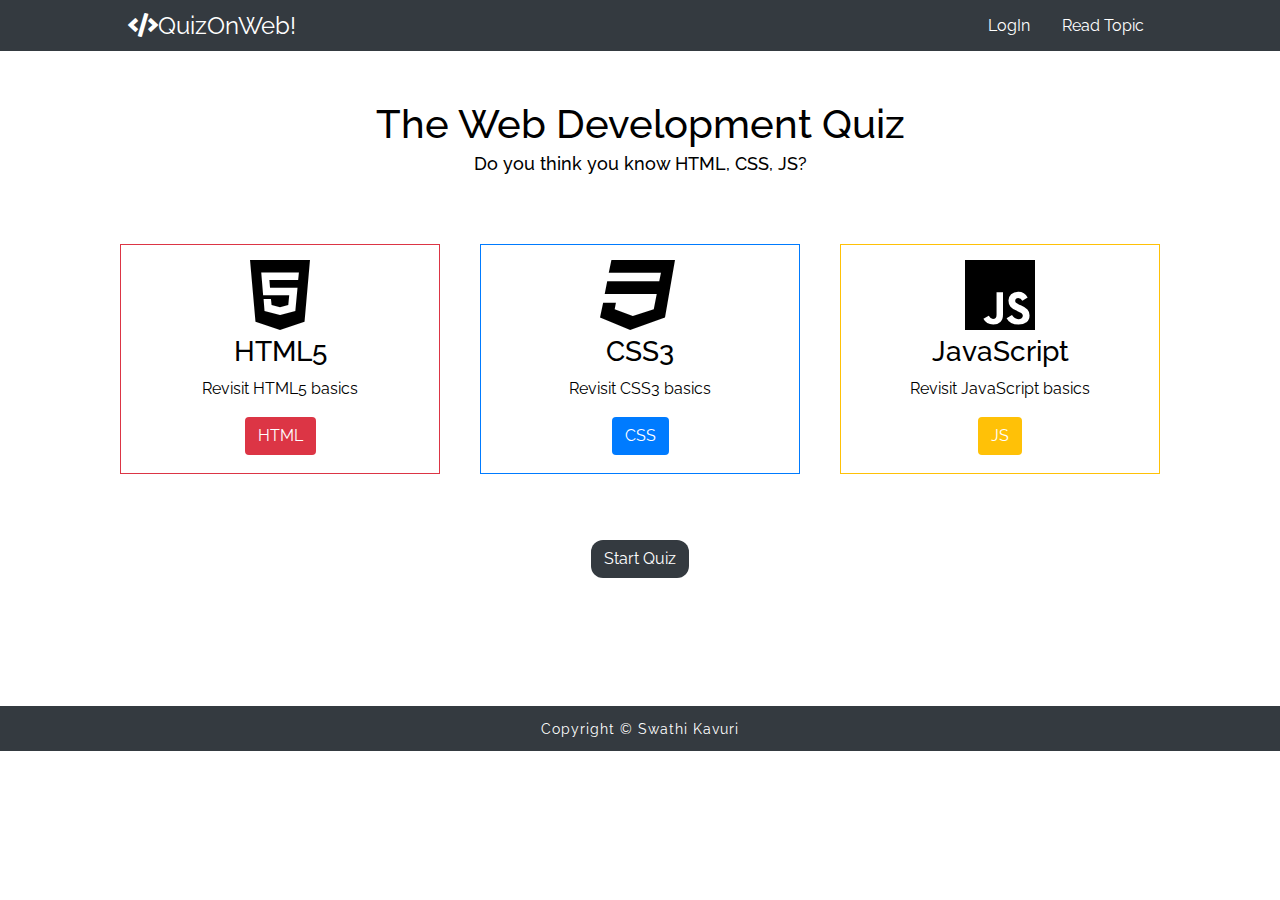
<file: index.html>
<!DOCTYPE html>
<html>
<head>
	<title>index page</title>
	<meta name="viewport" content="width=device-width, initial-scale=1.0">
	<link rel="stylesheet" type="text/css" href="styles/style.css">
	<link rel="stylesheet" href="https://use.fontawesome.com/releases/v5.7.2/css/all.css">
	<link href="https://fonts.googleapis.com/css?family=Raleway" rel="stylesheet">
</head>
<body>
	<header>
		<nav class="navbar">
			<div class="logo"><a href= "index.html"><i class="fas fa-code"></i>QuizOnWeb!</a></div>
			<div class="toggle-button">
				<i class="fas fa-bars" area-hidden ="true"></i>
			</div>
				<div class="navbar-links">
					<ul>
						<li><a href="login.html">LogIn</a></li>
						<li><a href="topic.html">Read Topic</a></li>
					</ul>
				</div>
		</nav>
	</header>
	
	<div class="h1-heading">
  		<h1>The Web Development Quiz</h1>
  		<p>Do you think you know HTML, CSS, JS?</p>
	</div>
	
		<div class="container">
			<div class="box-1">
				<i class="fab fa-html5 fa-5x"></i>
				<div class="caption">
        			<h3>HTML5</h3>
        			<p>Revisit HTML5 basics</p>
        			<a href="topic.html#intro-html" class="htmlbutton">HTML</a>
      			</div>
			</div>
  			<div class="box-2">
  				 <i class="fab fa-css3 fa-5x"></i>
  				 <div class="caption">
        			<h3>CSS3</h3>
        			<p>Revisit CSS3 basics</p>
        			<a href="topic.html#intro-css" class="cssbutton">CSS</a>
      			</div> 
  			</div>
  			<div class="box-3">
  				<i class="fab fa-js fa-5x"></i>
  				<div class="caption">
        			<h3>JavaScript</h3>
        			<p>Revisit JavaScript basics</p>
        			<a href="topic.html#intro-js" class="jsbutton">JS</a>
      			</div>
  			</div>
  		</div>
<div class="btn">
	<p><a href="quiz.html" class="startbutton">Start Quiz</a></p>
</div>

<script>
    const toggleButton = document.getElementsByClassName('toggle-button')[0]
    const navbarlinks = document.getElementsByClassName('navbar-links')[0]

    toggleButton.addEventListener('click', () => {
    navbarlinks.classList.toggle('active')
    })

</script>

<div class="footer">
    <p>Copyright &#169; Swathi Kavuri</p>
</div>
 

</body>
</html>
</file>
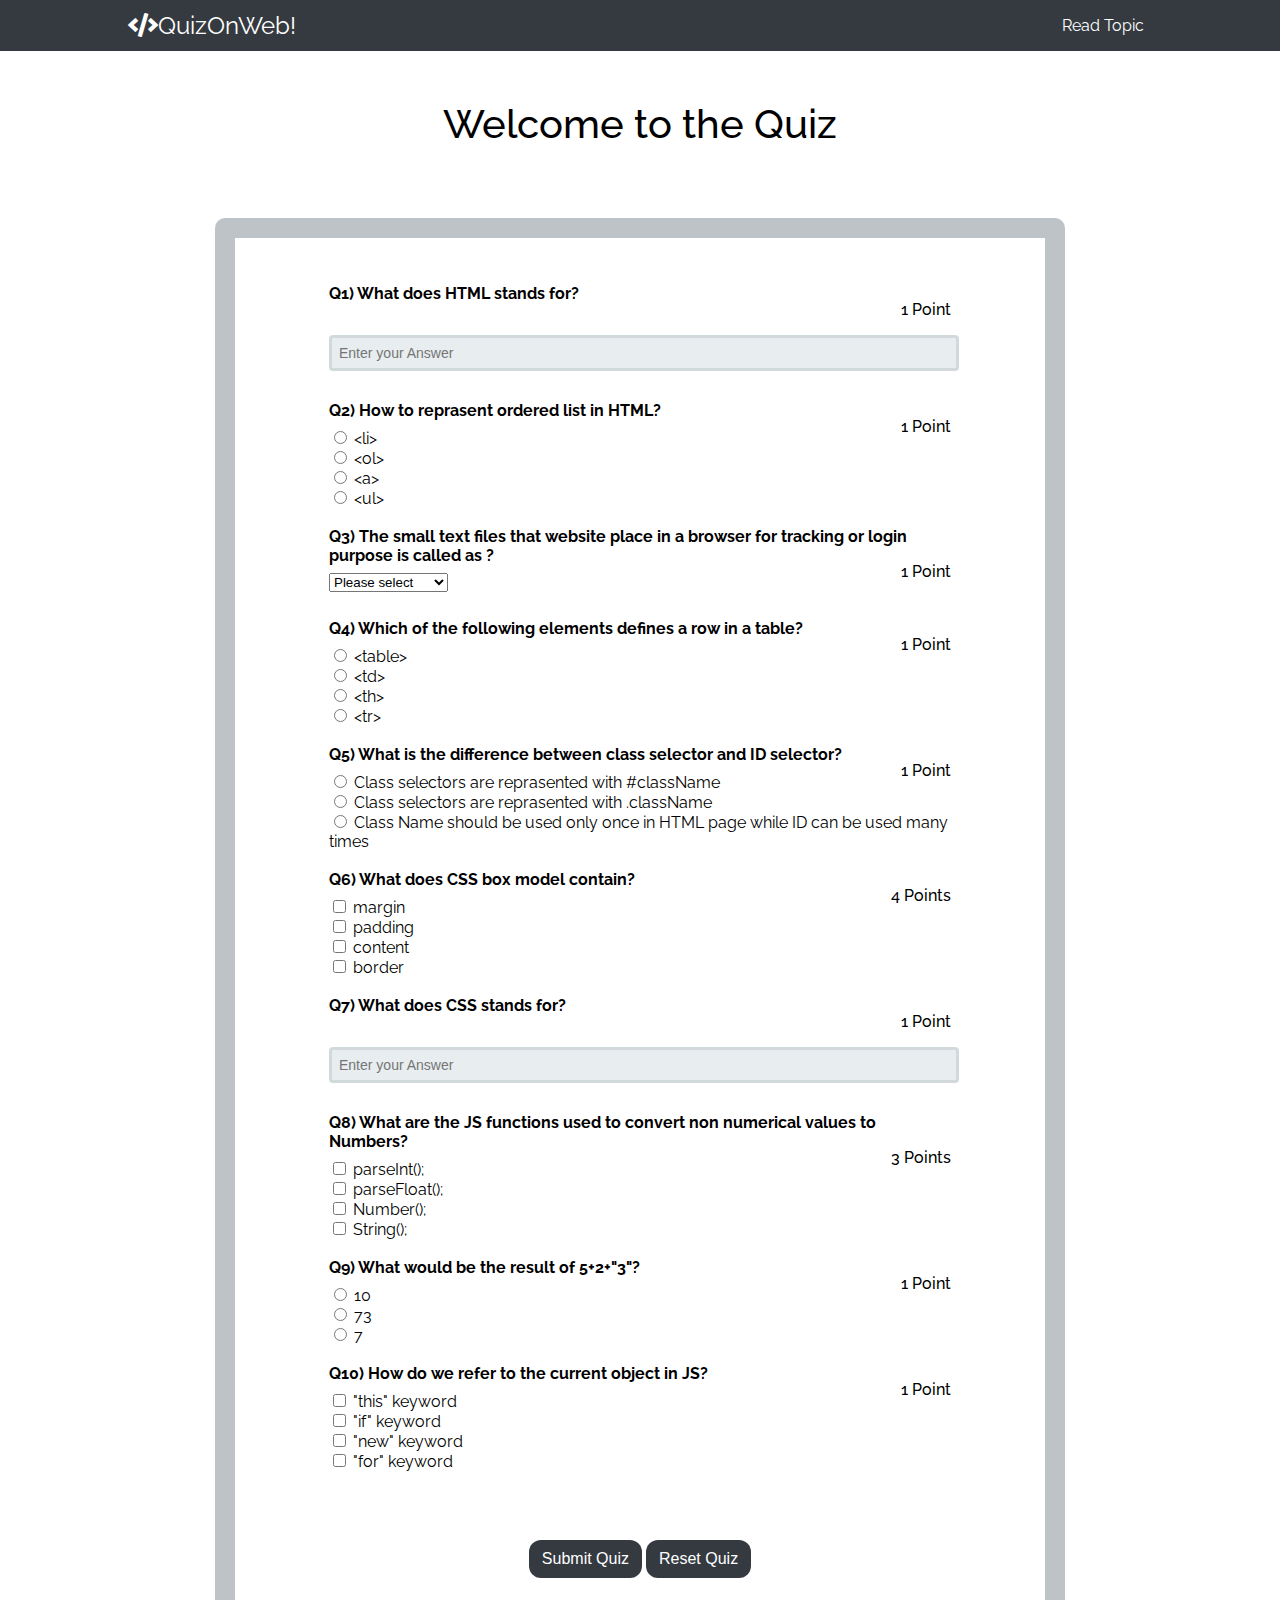
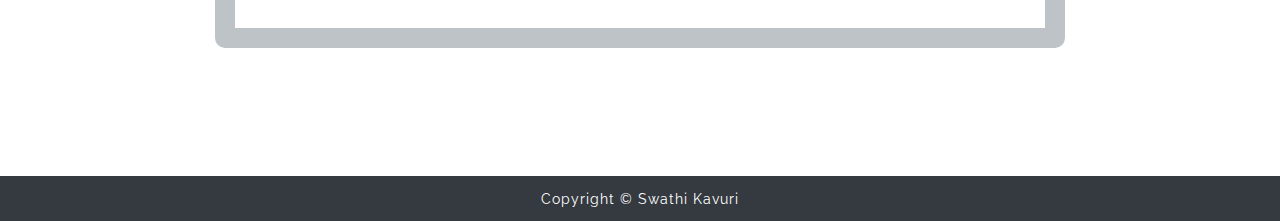
<file: quiz.html>
<!DOCTYPE html>
<html>
<head>
  <title>Quiz page</title>
  <meta name="viewport" content="width=device-width, initial-scale=1.0">
  <link rel="stylesheet" type="text/css" href="styles/style.css">
  <link rel="stylesheet" href="https://use.fontawesome.com/releases/v5.7.1/css/all.css">
  <link href="https://fonts.googleapis.com/css?family=Raleway" rel="stylesheet">
</head>
<body>
  <header>
    <nav class="navbar">
      <div class="logo"><a href= "index.html"><i class="fas fa-code"></i>QuizOnWeb!</a></div>
      <div class="toggle-button">
        <i class="fas fa-bars" area-hidden ="true"></i>
      </div>
        <div class="navbar-links">
          <ul>
            <li><a href="topic.html">Read Topic</a></li>
          </ul>
        </div>
    </nav>
  </header>
<h1 class="h1-heading"> Welcome to the Quiz</h1>

<div id="question-container"> 
  <div class="form-style">
      <form method="post" action="result.html" onsubmit="return "validateQuestions();" id="quizform">
        <fieldset> 
          <!--QUESTION ONE !-->
          <label for="q1" class= "text-label"><strong>Q1) What does HTML stands for?</strong><p class="quespan">1 Point</p><span id="typedAns"></span></label> 

            <input type="text" name = "que1" id="q1" placeholder="Enter your Answer" required pattern="[A-Za-z\s]*"><br> 


            <!--QUESTION TWO !-->
          <label class= "text-label"><strong>Q2) How to reprasent ordered list in HTML? </strong><p class="quespan">1 Point</p></label> 
            <div class="radio">
              <label for="q2option1">
              <input type="radio" name="q2option" id="q2option1" value="q2option1">
            	&ltli&gt
              </label>
            </div>
          <div class="radio">
            <label for="q2option2">
              <input type="radio" name="q2option" id="q2option2" value="q2option2">
               &ltol&gt
            </label>
          </div>
           <div class="radio">
            <label for="q2option3">
              <input type="radio" name="q2option" id="q2option3" value="q2option3">
              &lta&gt
            </label>
          </div>
          <div class="radio">
            <label for="q2option3">
              <input type="radio" name="q2option" id="q2option4" value="q2option4">
              &ltul&gt
            </label>
          </div><br>
            
            <!--QUESTION THREE !-->

          <label class= "text-label"><strong>Q3) The small text files that website place in a browser for tracking or login purpose is called as ?</strong><p class="quespan">1 Point</p></label>
          <label class= "text-label" for="question3"></label> 
			<select class="text-label" name="ans" id="question3">
				<option value="none">Please select</option>
				<option value="Local-storage">Local-storage</option>			
				<option value="Session-storage">Session-storage</option>
				<option value="Cache">Cache</option>
				<option value="Cookie">Cookie</option>
			</select>
		  <br>

            <!--QUESTION FOUR !-->
            <label class= "text-label"><strong>Q4) Which of the following elements defines a row in a table?</strong> <p class="quespan">1 Point</p> </label> 
            <div class="radio">
              <label for="q4option1">
              <input type="radio" name="q4option" id="q4option1" value="q4option1">
              &lttable&gt
              </label>
            </div>
          <div class="radio">
            <label for="q4option2">
              <input type="radio" name="q4option" id="q4option2" value="q4option2">
              &lttd&gt
            </label>
          </div>
          <div class="radio">
            <label for="q4option3">
              <input type="radio" name="q4option" id="q4option3" value="q4option3">
              &ltth&gt
            </label>
          </div>
          <div class="radio">
            <label for="q4option3">
              <input type="radio" name="q4option" id="q4option4" value="q4option4">
              &lttr&gt
            </label>
          </div><br>

            <!--QUESTION FIVE !-->
            <label class= "text-label"><strong>Q5) What is the difference between class selector and ID selector?</strong> <p class="quespan">1 Point</p></label> 
            <div class="radio">
              <label for="q5option1">
              <input type="radio" name="q5option" id="q5option1" value="q5option1">
              Class selectors are reprasented with #className
              </label>
            </div>
          <div class="radio">
            <label for="q5option2">
              <input type="radio" name="q5option" id="q5option2" value="q5option2">
              Class selectors are reprasented with .className
            </label>
          </div>
          <div class="radio">
            <label for="q5option3">
              <input type="radio" name="q5option" id="q5option3" value="q5option3">
              Class Name should be used only once in HTML page while ID can be used many times
            </label>
          </div><br>

            <!--QUESTION SIX !-->             
            <label class= "text-label"><strong>Q6) What does CSS box model contain?</strong> <p class="quespan">4 Points</p></label>
            <div class="checkbox">
              <label for="q6option1">
                <input type="checkbox" value="" id="q6option1">
                margin
              </label>
            </div>
            <div class="checkbox">
             <label for="q6option2">
              <input type="checkbox" value="" id="q6option2">
                padding
              </label>
            </div>
            <div class="checkbox">
             <label for="q6option3">
              <input type="checkbox" value="" id="q6option3">
                content
              </label>
            </div>
            <div class="checkbox">
             <label for="q6option4">
              <input type="checkbox" value="" id="q6option4">
                border
              </label>
            </div><br>

            <!--QUESTION SEVEN !-->
            <label for="q7" class= "text-label"><strong>Q7) What does CSS stands for?</strong> <p class="quespan">1 Point</p></label> 
            <input type="text" name = "que7" id="q7" placeholder="Enter your Answer" required pattern="[A-Za-z\s]*"><br>
            
            <!--QUESTION EIGHT !-->
             <label class= "text-label"><strong>Q8) What are the JS functions used to convert non numerical values to Numbers?</strong> <p class="quespan">3 Points</p></label>
            <div class="checkbox">
              <label for="q8option1">
                <input type="checkbox" value="" id="q8option1">
                parseInt();
              </label>
            </div>
            <div class="checkbox">
             <label for="q8option2">
              <input type="checkbox" value="" id="q8option2">
                parseFloat();
              </label>
            </div>
            <div class="checkbox">
             <label for="q8option3">
              <input type="checkbox" value="" id="q8option3">
                Number();
              </label>
            </div>
            <div class="checkbox">
             <label for="q8option4">
              <input type="checkbox" value="" id="q8option4">
                String();
              </label>
            </div><br>

            <!--QUESTION NINE !-->
            <label class= "text-label"><strong>Q9) What would be the result of 5+2+"3"?</strong> <p class="quespan">1 Point</p></label> 
            <div class="radio">
              <label for="q9option1">
              <input type="radio" name="q9option" id="q9option1" value="q9option1" >
              	10
              </label>
            </div>
          <div class="radio">
            <label for="q9option2">
              <input type="radio" name="q9option" id="q9option2" value="q9option2" >
             	73
            </label>
          </div>
          <div class="radio">
            <label for="q9option3">
              <input type="radio" name="q9option" id="q9option3" value="q9option3" >
             	7
            </label>
          </div><br>
            <!--QUESTION TEN !-->
            <label class= "text-label"><strong>Q10) How do we refer to the current object in JS? </strong><p class="quespan">1 Point</p></label>
            <div class="checkbox">
              <label for="q10option1">
                <input type="checkbox" value="" id="q10option1">
                "this" keyword
              </label>
            </div>
            <div class="checkbox">
             <label for="q10option2">
              <input type="checkbox" value="" id="q10option2">
                "if" keyword
              </label>
            </div>
            <div class="checkbox">
             <label for="q10option3">
              <input type="checkbox" value="" id="q10option3">
                "new" keyword
              </label>
            </div>
            <div class="checkbox">
             <label for="q10option4">
              <input type="checkbox" value="" id="q10option4">
                "for" keyword
              </label>
            </div><br>

            <button class= "startbutton " type="submit" id="submit">Submit Quiz</button>
            <button class= "startbutton" type = button id= "resetbtn">Reset Quiz</button> 

        </fieldset>
      </form>   
  </div>

</div>

<!-- <footer id="footer">
  <p>Copyright &#169; Swathi</p>
</footer> -->  
<script src="scripts/quiz.js"></script>
<script>
    const toggleButton = document.getElementsByClassName('toggle-button')[0]
    const navbarlinks = document.getElementsByClassName('navbar-links')[0]

    toggleButton.addEventListener('click', () => {
    navbarlinks.classList.toggle('active')
    })

</script>
<div class="footer">
    <p>Copyright &#169; Swathi Kavuri</p>
</div>

</body>
</html>
</file>
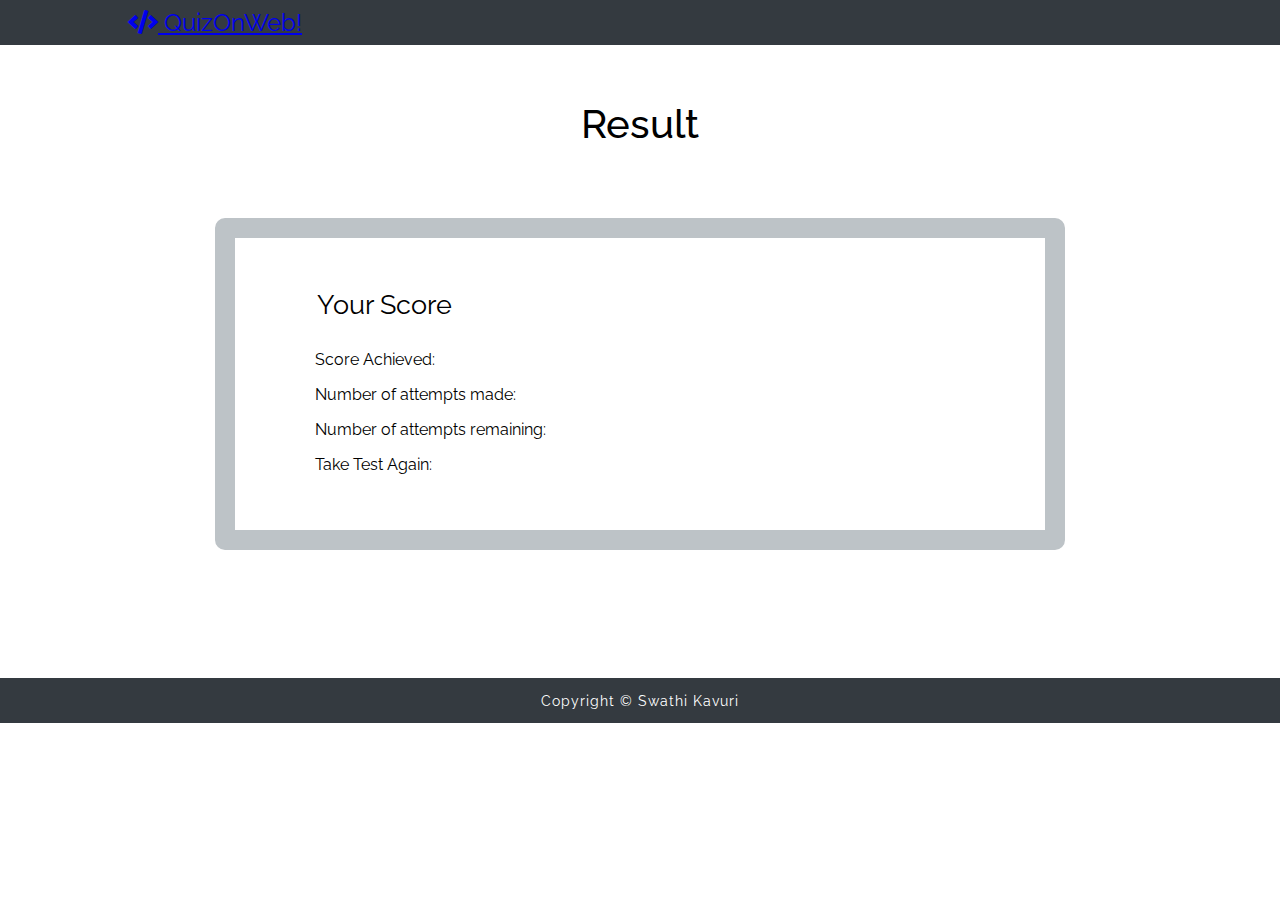
<file: result.html>
<!DOCTYPE html>
<html>
<head>
  <title>index page</title>
  <meta name="viewport" content="width=device-width, initial-scale=1.0">
  <link rel="stylesheet" type="text/css" href="styles/style.css">
  <link rel="stylesheet" href="https://use.fontawesome.com/releases/v5.7.1/css/all.css">
  <link href="https://fonts.googleapis.com/css?family=Raleway" rel="stylesheet">
</head>
<body>
  <header class="header">
    <div class="logo">
      <a href= "index.html"><i class="fas fa-code"></i> QuizOnWeb!</a></div> 
  </header>
<h1 class= "h1-heading">Result</h1>

<div id="question-container-result"> 
	<div class="form-style">
		<form id="resultform" action="result.html">
		<legend>Your Score</legend>
		<p>Score Achieved: <span id="score_achieved"></span> <span id= "text"></span></p>
		<p>Number of attempts made: <span  id="attempts_made"></span></p>
		<p>Number of attempts remaining: <span id="attempts_remaining"></span></p>
		<p id="test">Take Test Again: </p>
	</div>
</div>
</form>

<script src="scripts/result.js"></script>

<div class="footer">
    <p>Copyright &#169; Swathi Kavuri</p>
</div>
</body>
</html>
</file>
<file: styles/style.css>
body{
	margin: 0;
	padding: 0;
	font-family: Raleway;
}

header{
	position: absolute;
	top: 0;
	left: 0;
	padding: 0 120px;
	background-color: #343a40;
	width: 100%;
	box-sizing: border-box;
	font-weight: 400;
}

header .navbar {
	display: flex;
	justify-content: space-between;
	align-items: center;
	background-color: #343a40;
	color: white; 
}

header .logo {
	color: white;
	font-size: 1.5rem;
	margin: .5rem;
}

header .navbar .logo a{
	text-decoration: none;
	color: white;
}

.navbar-links ul {
	margin: 0;
	padding: 0;
	display: flex;
}

.navbar-links li{
	list-style: none;
}

.navbar-links li a {
	text-decoration: none;
	color: white;
	padding: 1rem;
	display: block;
}

.navbar-links li:hover {
	/*background-color: #bdc3c7;*/
	background-color: #555; 
}

.toggle-button {
	position: absolute;
	top: .75rem;
	right: 1rem;
	display: none;
	flex-direction: column;
	justify-content: space-between;
	width: 30px;
	height: 21px; 
	font-size: 1.5rem;
	color: white;
}

@media (max-width: 768px){
	header{
		padding: 0 20px;
	}

	.toggle-button{
		display: flex;
		cursor: pointer;
	}
	.navbar-links {
		display: none;
		width: 100%;
	}

	.navbar {
		flex-direction: column;
		align-items: flex-start;
	}

	.navbar-links ul {
		width: 100%;
		flex-direction: column;
	}

	 .navbar-links li {
		text-align: center;
	}

	.navbar-links li a {
		padding: .5rem 1rem;
	}

	.navbar-links.active {
		display: flex;
	}

	aside ul {
    margin-left: 120px;
    margin-top: 0;
    padding: 0;
    text-align: center;
	}

	aside {
		padding-top: 0;
	}

	article section {
		margin: 20px;
	}
}


.container {
    width: 100%;
    height:auto;
    display: flex;
    flex-direction: row;
    justify-content: space-around;
    flex-flow: wrap;
}

.h1-heading{
	margin-top: 100px;
	text-align: center;
	margin-bottom: 70px;
}

h1{
	text-align: center;
	font-size: 2.5rem;
	font-weight: 500;
    line-height: 1.2;
    margin-bottom: 5px;
 }

.h1-heading p{
	font-weight: 500;
	font-size: 18px;
	margin-top: 0px;
}

.box-1{
	/*padding: 4.16%;*/
    border: 1px solid #dc3545;
    width: 25%;
    height: 230px;
    box-sizing: border-box;
    text-align: center;
    line-height: 1.5;
    /*margin: 20px;*/
}

.box-2{
	/*padding: 4.16%;*/
    border: 1px solid #007bff;
    width: 25%;
    height: 230px;
    box-sizing: border-box;
    text-align: center;
    /*margin: 20px;*/
    margin-right: -200px;
    margin-left: -200px;
    line-height: 1.5;
}

.box-3{
	/*padding: 4.16%;*/
    border: 1px solid #ffc107;
    width: 25%;
    height: 230px;
    box-sizing: border-box;
    text-align: center;
    line-height: 1.5;
    /*margin: 20px;*/
}

@media screen and (max-width: 900px){
	.box-1{
		width: 50%;

	}
	.box-2{
		width: 50%;
		margin-right: 20px;
    	margin-left: 20px;
    	margin-top: 20px;
    	margin-bottom: 20px;
	}
	.box-3{
		width: 50%;
	}

	.header{
		width: 100%;
	}
}

@media screen and (max-width: 768px){
	.box-1{
		width: 90%;
		margin-bottom: 20px;
	}
	.box-2{
		width: 90%;
		margin-top: 0px;
		margin-bottom: 20px;
		margin-right: 0px;
    	margin-left: 0px;
	}
	.box-3{
		width: 90%;
		margin-bottom: 20px;
	}
	.header{
		width: 100%;
	}
}

.box-1 h3 {
	margin-top: 0px; 
	margin-bottom: .5rem;
    font-family: inherit;
    font-weight: 500;
    line-height: 1.2;
    color: inherit;
    font-size: 1.75rem;
}

.box-2 h3 {
	margin-top: 0px;
	margin-bottom: .5rem;
    font-family: inherit;
    font-weight: 500;
    line-height: 1.2;
    color: inherit;
    font-size: 1.75rem;
}

.box-3 h3 {
	margin-top: 0px;
	margin-bottom: .5rem;
    font-family: inherit;
    font-weight: 500;
    line-height: 1.2;
    color: inherit;
    font-size: 1.75rem;
}

.box-1 p{
    margin-top: 0;
    margin-bottom: 1rem;
}

.box-2 p{
	margin-top: 0;
    margin-bottom: 1rem;
}

.box-3 p{
	margin-top: 0;
    margin-bottom: 1rem;
}

.htmlbutton {
    color: #fff;
    background-color: #dc3545;
    border-color: #dc3545;
    text-decoration: none;
    display: inline-block;
    font-weight: 400;
    text-align: center;
    border: 1px solid transparent;
    padding: .375rem .75rem;
    font-size: 1rem;
    line-height: 1.5;
    border-radius: .25rem;
}

.cssbutton {
    color: #fff;
    background-color: #007bff;
    border-color: #007bff;
    text-decoration: none;
    display: inline-block;
    font-weight: 400;
    text-align: center;
    border: 1px solid transparent;
    padding: .375rem .75rem;
    font-size: 1rem;
    line-height: 1.5;
    border-radius: .25rem;
}

.jsbutton {
    color: #fff;
    background-color: #ffc107;
    border-color: #ffc107;
    text-decoration: none;
    display: inline-block;
    font-weight: 400;
    text-align: center;
    border: 1px solid transparent;
    padding: .375rem .75rem;
    font-size: 1rem;
    line-height: 1.5;
    border-radius: .25rem;
}

.fab{
	margin-top: 10px;
}

.startbutton{
    border-radius: 12px;
    margin-top: 50px;
    color: #fff;
    background-color: #343a40;
    border-color: #343a40;
    text-decoration: none;
    display: inline-block;
    font-weight: 400;
    text-align: center;
    border: 1px solid transparent;
    padding: .375rem .75rem;
    font-size: 1rem;
    line-height: 1.5;
 }

 .btn{
 	text-align: center;
 }

.footer{
    background-color: #343a40;
    margin-top: 8rem;
}

.footer p{
    font-size: 14px;
    margin: 0;
    padding-top: 15px;
    letter-spacing: 1px;
    line-height: normal;
    text-align: center;
    color: white;
    width: 100%;
    height: 30px;
}


.h2-heading{
	text-align: center;
	font-family: Raleway;
	font-weight: 500;
	
}

article {
	
	/*padding: 10px 5px;*/
	/*margin: 0px 50px 0px 400px;*/
	margin: auto;
	margin-top: 40px;
	margin-bottom: 40px;
	max-width: 800px;
	}

section {
	letter-spacing: 1px;
}

section h2{
	border-bottom: 2px solid #f1f1f1;
	width: 35%;
}

aside {
	margin:auto;
    float: left;
   }

aside ul{
	/*padding: 40px;*/
	list-style: none;
}

aside ul li{
	padding: 20px;

}

aside ul li a{
	text-decoration: none;
	color: black;
}

/*aside a:visited {
    color: black;
}
*/
aside a#hov1:hover {
    color: #dc3545;
}

aside a#hov2:hover {
    color: #007bff;
}

aside a#hov3:hover {
    color: #ffc107;
}

section img {
	display: block;
	margin-top: 20px;
  	margin-left: auto;
  	margin-right: auto;
  	width: 50%;
}

#question-container {
border: 20px solid #bdc3c7;
padding: 10px 5px;
text-align: center;
margin: auto;
margin-bottom: 40px;
max-width: 800px;
border-radius: 10px;    
}

.form-style{
    max-width: 650px;
    padding: 10px 20px;
    margin: 10px auto;
    padding: 20px;

}
.form-style fieldset{
    border: none;
}
.form-style legend {
    font-size: 1.7em;
    margin-bottom: 30px;
    margin-top: 10px;
    text-align: left;
}
.text-label {
    display: block;
    text-align: left;
    margin-bottom: 8px;
    font-weight: 500;
}

.fieldgroup {
  display: inline-block;
  padding-right: 30px;
  margin-bottom: 8px;
}
 
.form-style input[type="text"],
.form-style textarea {
    border-radius: 4px;
    font-size: 14px;
    margin: 0;
    outline: 0;
    padding: 7px;
    width: 98%; 
    color:#0d243e;
    margin-bottom: 30px;
    border: 3px solid #D2D9DD;
    font-weight: normal;
    background-color: #e8eeef;
}
.radio {
  text-align: left;
}
.checkbox{
	text-align: left;
}
.checkbox-inline{
	text-align: left;
}

.checkbox-inline, .radio-inline {
    display: inline-block;
    padding-left: 20px;
    margin-bottom: 0;
    font-weight: 400;
    vertical-align: middle;
    cursor: pointer;
}

/*.MyClass{
	width: 60%;
}*/
.quespan{
    float: right;
}

#question-container-result {
    border: 20px solid #bdc3c7;
    padding: 10px 5px;
    margin: auto;
    margin-top: 40px;
    margin-bottom: 40px;
    max-width: 800px;
    border-radius: 10px;
}


a.startbutton:link {
	color: white;
}

a.startbutton:visited {
    color: white;
}
</file>
